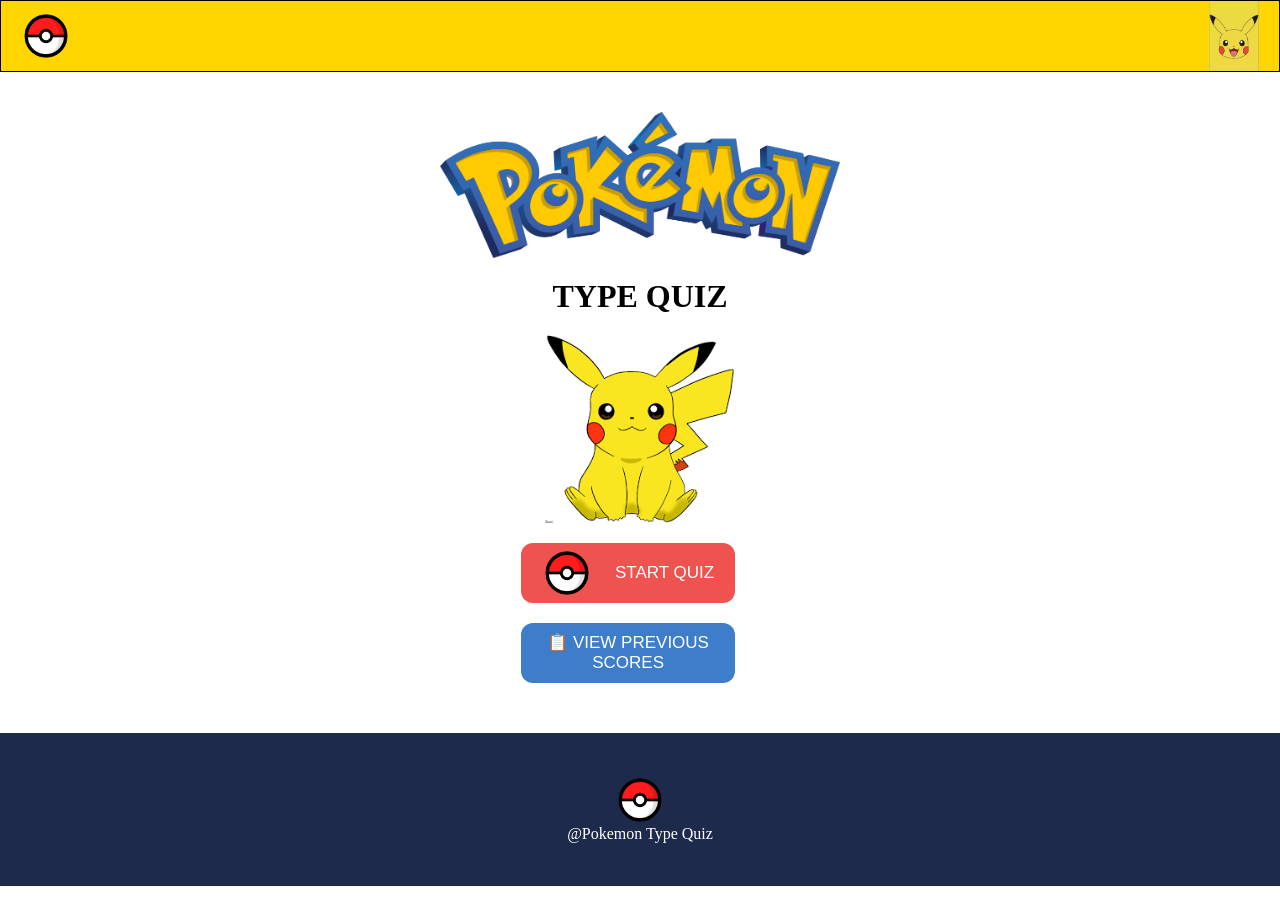
<file: index.html>
<!DOCTYPE html>
<html lang="en">
<head>
    <meta charset="UTF-8">
    <meta name="viewport" content="width=device-width, initial-scale=1.0">
    <title>Home Page</title>
    <link rel="stylesheet" href="style.css">
    <meta name="viewport" content="width=device-width, initial-scale=1.0">
</head>
<body>
    <div class="header">
        <img src="pokemonball.jpg" alt="pokemon-ball" class="pokiball">
        <img src="pikachuface.jpg" id="pikachu-small">
    </div>
    <div class="middle">
        <img src="pokemontext.jpg" alt="pokemon-text" id="pokemon-logo">
        <h1>TYPE QUIZ</h1>
        <img src="pikachu.png" id="pikachu-big">
        <div class="buttons">
            <button id="start">
                <img src="pokemonball.jpg" alt="pokemon-logo" class="pokiball"> START QUIZ
            </button>
            <button id="score">📋 VIEW PREVIOUS SCORES</button>
        </div>
    </div>
    <div class="footer">
        <img src="pokemonball.jpg" alt="pokemon-logo" class="pokiball">
        <p>@Pokemon Type Quiz</p>
        </div>

  <script>
    const startBtn=document.getElementById("start");
    const scoreBtn=document.getElementById("score");

    startBtn.addEventListener("click", function() {
        window.location.href="quiz.html";
    });

    scoreBtn.addEventListener("click", function() {
        window.location.href="scores.html";
    });
   </script>
</body>
</html>
</file>
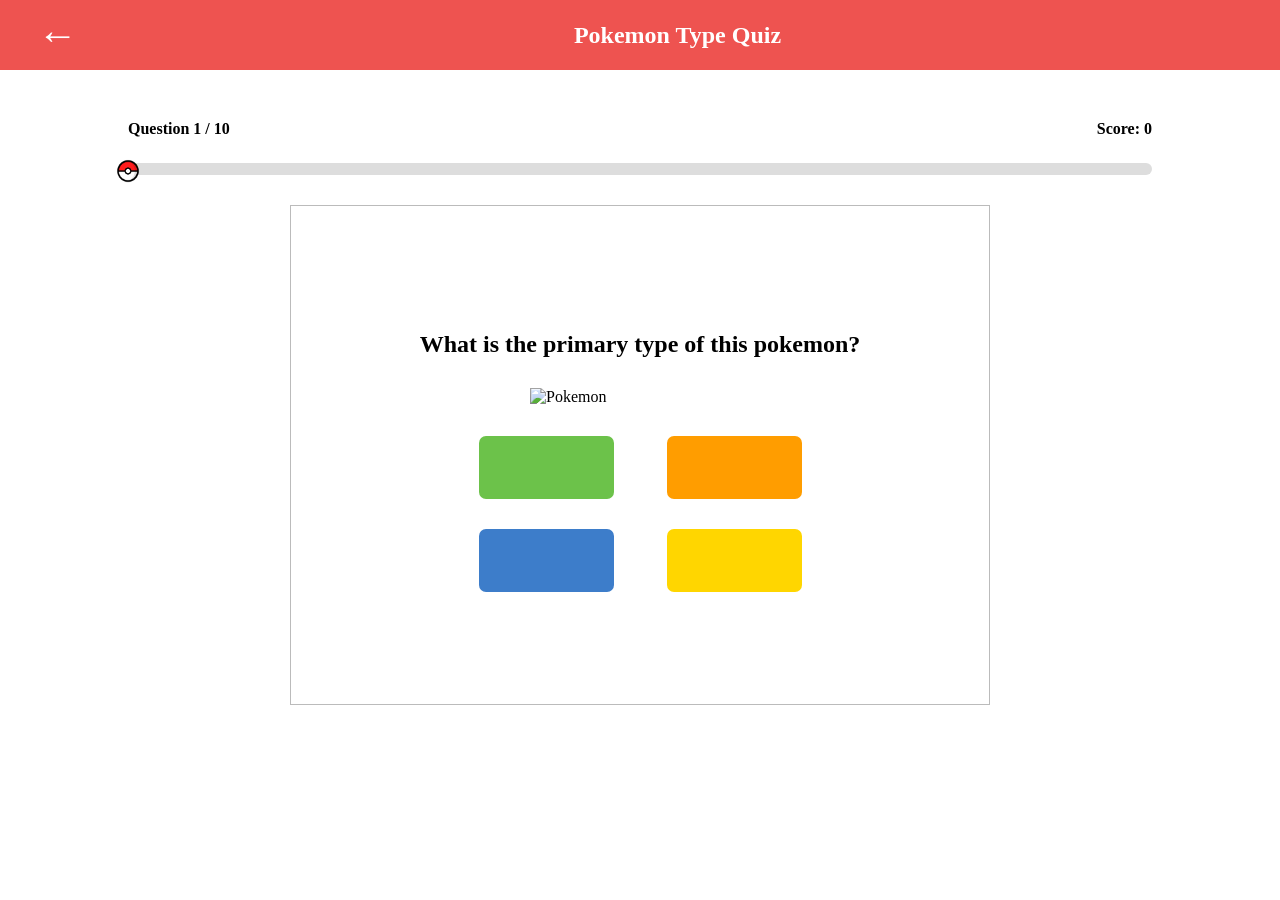
<file: quiz.html>
<!DOCTYPE html>
<html lang="en">
<head>
    <meta charset="UTF-8">
    <meta name="viewport" content="width=device-width, initial-scale=1.0">
    <title>Question Page</title>
    <link rel="stylesheet" href="quiz.css">
</head>
<body>
    <div class="navbar">
        <button id="backBtn">←</button>
        <h2>Pokemon Type Quiz</h2>
    </div>
     
    <div class="progress-text">
            <span id="questionText">Question 1 / 10</span>
            <span id="score">Score: 0</span>
    </div>
    <div class="progress-container">
        <div class="progress-bar" id="progressBar">
            <img src="pokemonball.jpg" id="pokiball">
        </div>
    </div>

    <div class="question-container">
        <h2>What is the primary type of this pokemon?</h2>
        <img id="pokemonImage" alt="Pokemon">
        <div class="options-block1">
            <button id="optionA" class="optionBtn"></button>
            <button id="optionB" class="optionBtn"></button>
        </div>
        <div class="options-block2">
            <button id="optionC" class="optionBtn"></button>
            <button id="optionD" class="optionBtn"></button>
        </div>
    </div>
    <div id="toast"></div>
    <script src="quiz.js"></script>
</body>
</html>
</file>
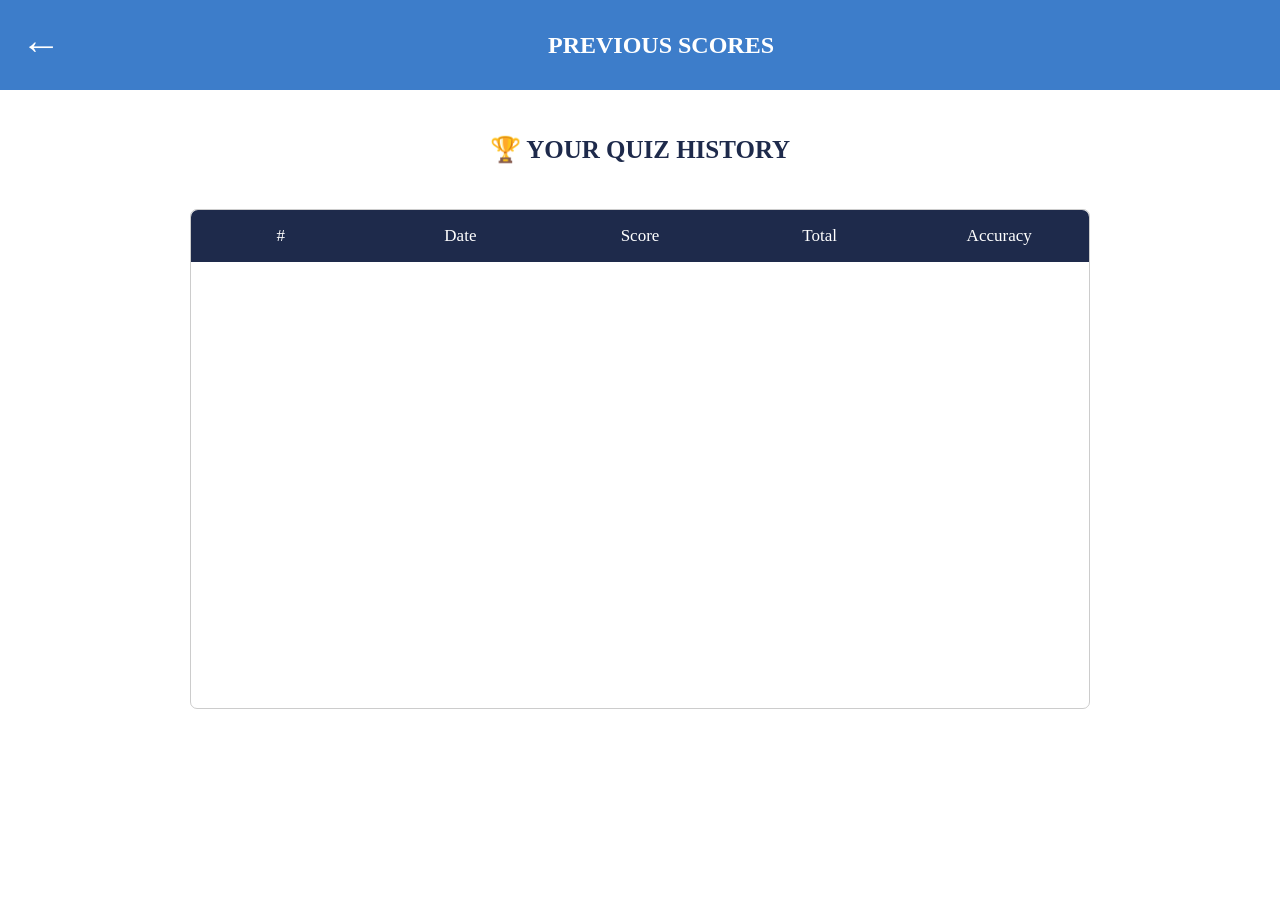
<file: scores.html>
<!DOCTYPE html>
<html lang="en">
<head>
    <meta charset="UTF-8">
    <meta name="viewport" content="width=device-width, initial-scale=1.0">
    <title>View Score Page</title>
    <link rel="stylesheet" href="scores.css">
</head>
<body>
    <div class="navbar">
    <button id="backBtn">←</button>
    <h2>PREVIOUS SCORES</h2>
    </div>
     
    <h1>🏆 YOUR QUIZ HISTORY</h1>
    <div class="table-container">
    <div class="scoreboard">
        <div class="headings">
            <p>#</p>
            <p>Date</p>
            <p>Score</p>
            <p>Total</p>
            <p>Accuracy</p>
        </div>
        <div id="scoreList"></div>
    </div>
    </div>
    <script>
    const backBtn=document.getElementById("backBtn");
    backBtn.addEventListener("click", function() {
    window.location.href="index.html";
    });

  //scorelist
     
    let previousScores=JSON.parse(localStorage.getItem("scores")) || [];
    const scoreList=document.getElementById("scoreList");
    previousScores.forEach((result, index)=> {
        const row=document.createElement("div");
        row.classList.add("scoreRow");

        row.innerHTML=`
        <p>${index+1}</p>
        <p>${result.date}</p>
        <p>${result.score}</p>
        <p>${result.total}</p>
        <p>${result.accuracy}</p>
        `;
        scoreList.appendChild(row);
    });
    </script>
</body>
</html>
</file>
<file: style.css>
*{
    margin: 0;
    padding: 0;
    box-sizing: border-box;
}
.header{
    display: flex;
    background-color:#FFD600;
    min-height: 70px;
    width:100%;
    justify-content: space-between;
    align-items: center;
    padding: 0 20px;
    border: 1px solid black;
}
.pokiball,#pikachu,#pikachu-small{
    width: 50px;
    height: auto;
}
#pokemon-logo{
    height: auto;
    width: 90%;
    max-width: 400px;
}
#pikachu-big{
    height: auto;
    width: 45%;
    max-width: 190px;
}
.middle{
    display: flex;
    flex-direction: column;
    align-items: center;
    width: auto;
    height: auto;
    margin-top: 40px;
    gap: 20px;
}
button{
    width: 90%;
    max-width: 320px;
    height: 60px;
    font-size: 17px;
    border: none;
    border-radius: 12px;
    cursor: pointer;
    transition: all 0.3s ease;
}
.buttons{
    display: flex;
    flex-direction: column;
    gap: 20px;
}
button:hover {
   transform: scale(1.05);
   box-shadow: 0 8px 20px rgba(0,0,0,0.25);

}
.footer{
    display: flex;
    flex-direction: column;
    margin-top: 50px;
    height: 17vh;
    width: 100%;
    background-color: #1E2A4B;
    justify-content: center;
    align-items: center;
    color:white;
}
#start{
    background-color: #EE5350;
    color: white;
    display: flex;
    justify-content: center;
    align-items: center;
    gap: 23px;
}
#score{
    background-color: #3D7DCA;
    color: white;
}
@media (max-width:768px){

    .header{
        padding:10px 15px;
    }

    .pokiball,
    #pikachu-small{
        width:35px;
    }

    #pokemon-logo{
        width:90%;
    }

    #pikachu-big{
        width:55%;
    }

    button{
        width:90%;
        max-width:320px;
        font-size:16px;
    }

    h1{
        font-size:2rem;
    }

}
</file>
<file: quiz.css>
*{
    margin: 0;
    padding: 0;
    box-sizing: border-box;
}
.navbar{
    display: flex;
    justify-content: space-between;
    align-items: center;
    background-color: #EE5350;
    min-height: 70px;
    width: 100%;
    color: white;
    padding: 0 20px;
}
#backBtn{
    display: block;
    background-color: #EE5350;
    color: white;
    width: 75px;
    height: 100%;
    font-size: 40px;
    border: none;
}
.navbar h2{
    flex: 1;
    text-align: center;
    margin: 0;
    font-size: 24px;
}
.progress-container{
    width: 80%;
    height: 12px;
    background-color: #ddd;
    border-radius: 20px;
    margin: auto;
    position: relative;
    overflow: visible;
}
.progress-bar{
    width: 1%;
    height: 100%;
    background-color: #FFD600;
    border-radius: 20px;
    transition: width 0.4s ease;

}
.progress-text{
    margin: 50px auto 25px auto;
    width: 80%;
    display:flex;
    justify-content: space-between;
    font-weight: bold;
}
#pokiball{
    width: 25px;
    margin-top: 8px;
    height: auto;
    position: absolute;
    left:0%;
    transform: translate(-50%, -50%);
    z-index: 10;
}
.question-container{
    margin: 30px auto 30px auto;
    max-width: 700px;
    width: 90%;
    min-height: 500px;
    padding: 20px;
    gap: 30px;
    display: flex;
    flex-direction: column;
    align-items: center;
    justify-content: center;
    border: 1px solid #bbb;
}
.question-container h2{
    margin-top: 12px;
}
.options-block1,.options-block2{
    display: flex;
    gap: 53px;
     align-items: center;
    justify-content: center;
}
#optionA{
    background-color: #6CC24A;
}
#optionB{
    background-color: #FF9D00;
}
#optionC{
    background-color: #3D7DCA;
}
#optionD{
    background-color: #FFD600;
}
#optionA,#optionB,#optionC,#optionD{
    width: 135px;
    height: 63px;
    border: none;
    border-radius: 7px;
    color: white;
}
#pokemonImage{
    width: 45%;
    max-width: 220px;
    height: auto;
}
.optionBtn:disabled{
    opacity: 0.7;
    cursor: not-allowed;
}
#toast{
    position: fixed;
    top: 30px;
    right: 30px;
    background-color: #ffcb05;
    color: #2a75bb;
    padding: 15px 25px;
    border-radius: 12px;
    font-size: 18px;
    font-weight: bold;
    box-shadow: 0 6px 15px rgba(0,0,0,0.3);
    opacity:0;
    visibility: hidden;
    transition: opacity 0.4s ease;
    z-index: 1000;
}
button:hover {
   transform: scale(1.05);
   box-shadow: 0 8px 20px rgba(0,0,0,0.25);

}
@media (max-width:768px){

    .question-container{
        width:98%;
        max-width: 500px;
        padding:20px 15px;
    }

    .navbar h2{
        font-size:18px;
    }

    .options-block1,
    .options-block2{
        gap:12px;
    }

    #optionA,
    #optionB,
    #optionC,
    #optionD{
        width:150px;
        max-width:45%;
        height:55px;
        font-size:14px;
    }

    #pokemonImage{
        width:60%;
        height:auto;
    }

    .progress-text{
        width:90%;
    }

}
</file>
<file: scores.css>
*{
    margin: 0;
    padding: 0;
    box-sizing: border-box;
}
.navbar{
    display: flex;
    justify-content: space-between;
    align-items: center;
    background-color: #3D7DCA;
    height: 10vh;
    width: 100%;
    color: white;
    padding: 0 20px;
}
#backBtn{
    display: block;
    background-color: #3D7DCA;
    color: white;
    width: 42px;
    height: 100%;
    font-size: 40px;
    border: none;
}
.navbar h2{
    flex: 1;
    text-align: center;
    margin: 0;
    font-size: 24px;
}
h1{
    text-align: center;
    font-size: 25px;
    margin: 45px auto;
    color:#1E2A4B;
}
.table-container{
    width:100%;
    overflow-x:auto;
}
.scoreboard{
    display: flex;
    flex-direction: column;
    width: 95%;
    max-width: 900px;
    min-height:500px;
    border: 1px solid #bbbbbbbf;
    border-radius: 7px;
    margin: auto;
    margin-bottom: 25px;
}
.headings{
     border-top-left-radius: 7px;
    border-top-right-radius: 7px;
  display: flex;
  justify-content: space-around;
  padding: 16px 0;
  width: 100%;
  background-color: #1E2A4B;
  color: white;
}
.headings p{
    width: 20%;
    text-align: center;
    margin: auto;
    font-size: 17px;
}
.scoreRow{
    display: flex;
    justify-content: space-around;
    align-items: center;
    width: 100%;
    padding: 15px 0;
    border-bottom: 1px solid #ddd;
}
.scoreRow p{
    width: 20%;
    text-align: center;
    margin: 0;
}
#scoreList{
    max-height: 350px;
    overflow-y: auto;
}
@media (max-width:768px){

    .navbar{
        padding:0 10px;
        min-height:70px;
    }

    .navbar h2{
        font-size:18px;
    }

    h1{
        font-size:22px;
        margin:25px auto;
    }

    .scoreboard{
        width:95%;
    }

    .headings p,
    .scoreRow p{
        font-size:12px;
    }

}
</file>
